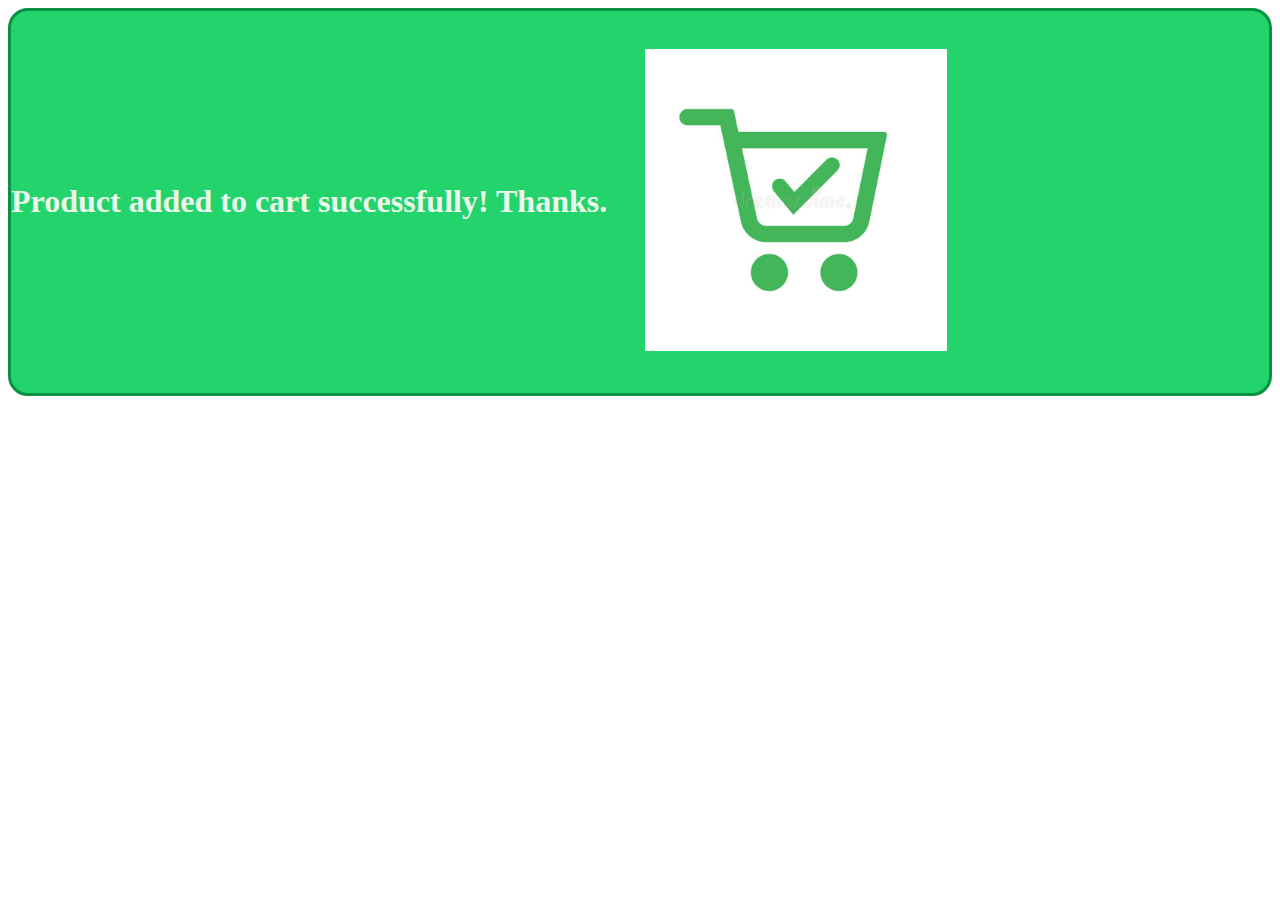
<file: carrinho.html>
<!DOCTYPE html>
<html lang="pt-br">
<head>
    <meta charset="UTF-8">
    <meta http-equiv="X-UA-Compatible" content="IE=edge">
    <meta name="viewport" content="width=device-width, initial-scale=1.0">
    <link rel="shortcut icon" href="images/favicon-32x32.png" type="image/x-icon">
    <title>Carrinho de Compras</title>
    <style>
        
        .flex-container{
            background-color: rgb(35, 211, 108);
            display: flex;
            align-items: center;
            border-radius: 20px;
            border: solid;
            border-color: rgb(8, 146, 66);
            
        }
        
        h1 {
            color: rgb(234, 247, 234);
            text-align: center;
        
        }

        img{
            height: 8cm;
            align-items: end;
            padding: 1cm;
        }
    </style>
</head>
<body>
    <div class="flex-container">
        <h1>Product added to cart successfully! Thanks.</h1>
     <a href="index.html">
    <img src="images/carrinho.jpg" alt="Carrinho">
</a>
    </div>
    

</body>
</html>
</file>
